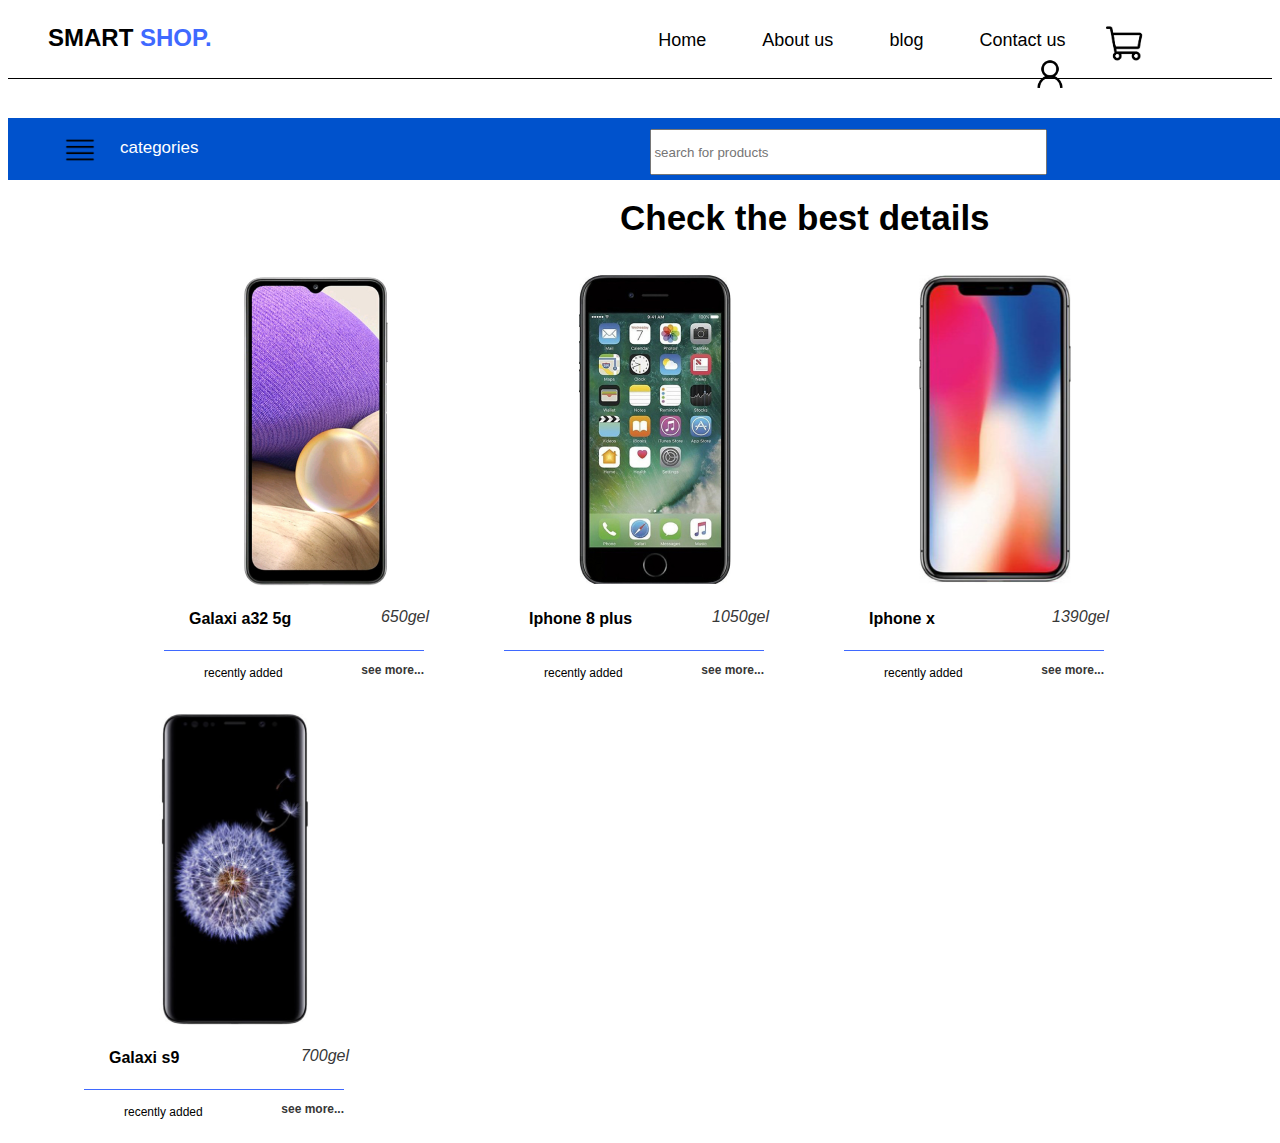
<file: index.html>
<!DOCTYPE html>
<html lang="en">
<head>
    <meta charset="UTF-8">
    <meta http-equiv="X-UA-Compatible" content="IE=edge">
    <meta name="viewport" content="width=device-width, initial-scale=1.0">
    
    <link rel="stylesheet" href="static/style.css">
    <title>Document</title>
</head>
<body>
        <header class="header">
            <nav>
               <ul>
                <il>
                   <p class="smart">SMART <span class="shopcolor"> SHOP.</span></p1> 
                 </il> 
                    <il class="home">
                         <a href="index.html">Home</a>
                   </il>
                   <il class="aboutus">
                        <a href="aboutus.html">About us</a>
                   </il>
                   <il class="blog"  > 
                    <a href="blog.html">blog</a>
                   </il>
                    <il class="contact"> 
                          <a href="contact.html">Contact us</a>
                    </il>
                    <il>
                        <a href=""><img  class="usercart" src="image/cart.png"></a>
                         </il>
                    <il>
                        <a href=""><img  class="userlogo" src="image/icom.png"></a>
                     </il>
               </ul>
               </div>
            </nav>
             </header>

<div class="navigator" >
    <il>
        <a href=""><img class="menus" src="image/3323519-200.png"></a>
    </il>
    <il>
     <p class="navigatortxt">categories</p>
    </il>
    <il>
        <input class="button" type="text" placeholder="search for products" name="search">
    </il>
</div>
<h1 class="h1">Check the best details</h1>
<section class="real">
<div class="product-wrapper middle">
    <div class="product-content">
        <img  class="image1" src="image/image1.png" alt="">
        <img class="phone1back" src="image/phone1back.png" alt="">
    
    <h3>Galaxi a32 5g </h3>
    <p>650gel</p>
    </div>
    <div class="product-footer">
            <h3>recently added</h3>
            <p>see more...</p>
    </section>
    </div>
</div>
<div class="product-wrapper middle">
    <div class="product-content">
        <img class="image2" src="image/image2.png" alt="">
        <img class="phone2back" src="image/phone2back.png" alt="">
    <h3>Iphone 8 plus </h3>
    <p>1050gel</p>
    </div>
    <div class="product-footer">
            <h3>recently added</h3>
            <p>see more...</p>
    </section>
    </div>
</div>
<div class="product-wrapper middle">
    <div class="product-content">
        <img class="image3" src=image/image3.png alt="">
        <img class="phone3back" src="image/phone3back.png" alt="">
    <h3>Iphone x </h3>
    <p>1390gel</p>
    </div>
    <div class="product-footer">
            <h3>recently added</h3>
            <p>see more...</p>
    </section>
    </div>
</div>
<div class="product-wrapper middle">
    <div class="product-content">
        <img class="image4" src="image/image4.png" alt="">
        <img class="phone4back" src="image/phone4back.png" alt="">
    <h3>Galaxi s9 </h3>
    <p>700gel</p>
    </div>
    <div class="product-footer">
            <h3>recently added</h3>
            <p>see more...</p>
    </section>
    </div>
 </div>
   </section>
     <script src = "script.js"> </script>
    </body>
    </html>
</file>
<file: static/style.css>
@font-face {
    font-family:'Poppins',sans-serif;
    src: url(../fonts/Poppins-Medium.ttf);
}
.mainlogoimg{
width: 109px;
height: 37px;
margin-left: 126px;
}
.home{
    font-family: 'Poppins', sans-serif;
    font-size: 18px;
    margin-left: 440px;
    line-height: 27px;
 color: #000;
 font-weight: 500;
}
.contact{
    font-family: 'Poppins', sans-serif;
    font-size: 18px;
        margin-left: 51px;
        text-decoration: none;
        color: #000;
        font-weight: 500;

}
.blog{
    font-family: 'Poppins', sans-serif;
    font-size: 18px;
    margin-left: 51px;
    color: #000;
    font-weight: 500;
}
.aboutus{
    font-family: 'Poppins', sans-serif;
    font-size: 18px;
    margin-left: 51px;
    font-weight: 500;
    color: #000;
}
:any-link{
    text-decoration: none;
    color: #000;
}
.header{
border-bottom: solid 1px black ;

}
.userlogo{
    height:40px;
    width:40px;
   margin-bottom: 24px;
   margin-right: 36px;
   float: right;
}
.shopcolor{
    color: rgba(63, 105, 255, 1);
    display: inline;
}
.header p,
.header span{
    font-family: 'Oswald', sans-serif;
    font-size: 24px;
    font-weight: 700;
}
.usercart{
    height:40px;
    width:40px;
   margin-bottom: 24px;
   margin-right: 126px;
   float: right;
}
.navigator{
    display: flex;
    width: 1740px;
    height: 62px;
    background-color: rgba(0, 82, 204, 1);
}
.menus{ 
    margin-left: 52px;
    margin-top: 12px;
    height: 40px;
width: 40px;
display: inline-block;
}
.navigator p{
 font-family: 'Poppins', sans-serif;
font-size: 17px;
color: white;
margin-left: 20px;
display:inline-block;
margin-top: 20px;
}
.button{
    margin-top: 11px;
margin-left: 452px;
width: 389px;
height: 40px;
}
.navigatortxt{
margin-top: 13px;
}
.h1{ 
    font-family: 'Poppins', sans-serif;
   margin-left: 612px;
   font-size: 35px;
   line-height: 30px;
   }
.product-content{
    display: inline-block;
    padding: 15px 15px 5px 15px;
    width: 250px;
    margin-left: 0px;
    }
    .product-content img {
        width: 152px;
        height: 316px;
    margin-left: 60px;
    }
    .product-content p {
        font-family:'Poppins',sans-serif;
        font-style: italic;
        color:  rgba(55, 55, 55, 1);
    float: right;
    }
    .product-content h3{
        display: inline-block;
        font-family:'Poppins',sans-serif;
        font-size: 16px;
        line-height: 21px;
        font-weight: 600;
    }
      .product-content h3,
      .product-content p {
    margin-left: 10px;
    }
    .product-wrapper{
    display: inline-block;
    width: 260px;
    }

    .product-wrapper.middle{
        margin-left: 76px;
    }
.real{
    display: inline-block;
margin-left: 80px;
} 
.product-footer{
    border-top: #3F69FF 1px solid;
}
.product-footer p{
    font-family:'Poppins',sans-serif;
    color:  rgba(55, 55, 55, 1);
float: right;
font-weight: 600;
font-size: 12px;

}
.product-footer h3{
    display: inline-block;
    font-family:'Poppins',sans-serif;
    font-style: normal;
    font-size: 12px;
    line-height: 21px;
    font-weight: 400;
    margin-left: 40px;
}
.product-content:hover .image1{
    display: none;
}
.product-content:hover .phone1back{
    display: inline;

}
.phone1back{
    display: none;
}
.product-content:hover .image2{
    display: none;
}
.product-content:hover .phone2back{
    display: inline;

}
.phone2back{
    display: none;
}
.product-content:hover .image3{
    display: none;
}
.product-content:hover .phone3back{
    display: inline;

}
.phone3back{
    display: none;
}
.product-content:hover .image4{
    display: none;
}
.product-content:hover .phone4back{
    display: inline;

}
.phone4back{
    display: none;
}
.footer1{
    width: 422px;
    height: 449px;
    display: inline;
background-color: rgba(0, 82, 204, 1);
}
</file>
